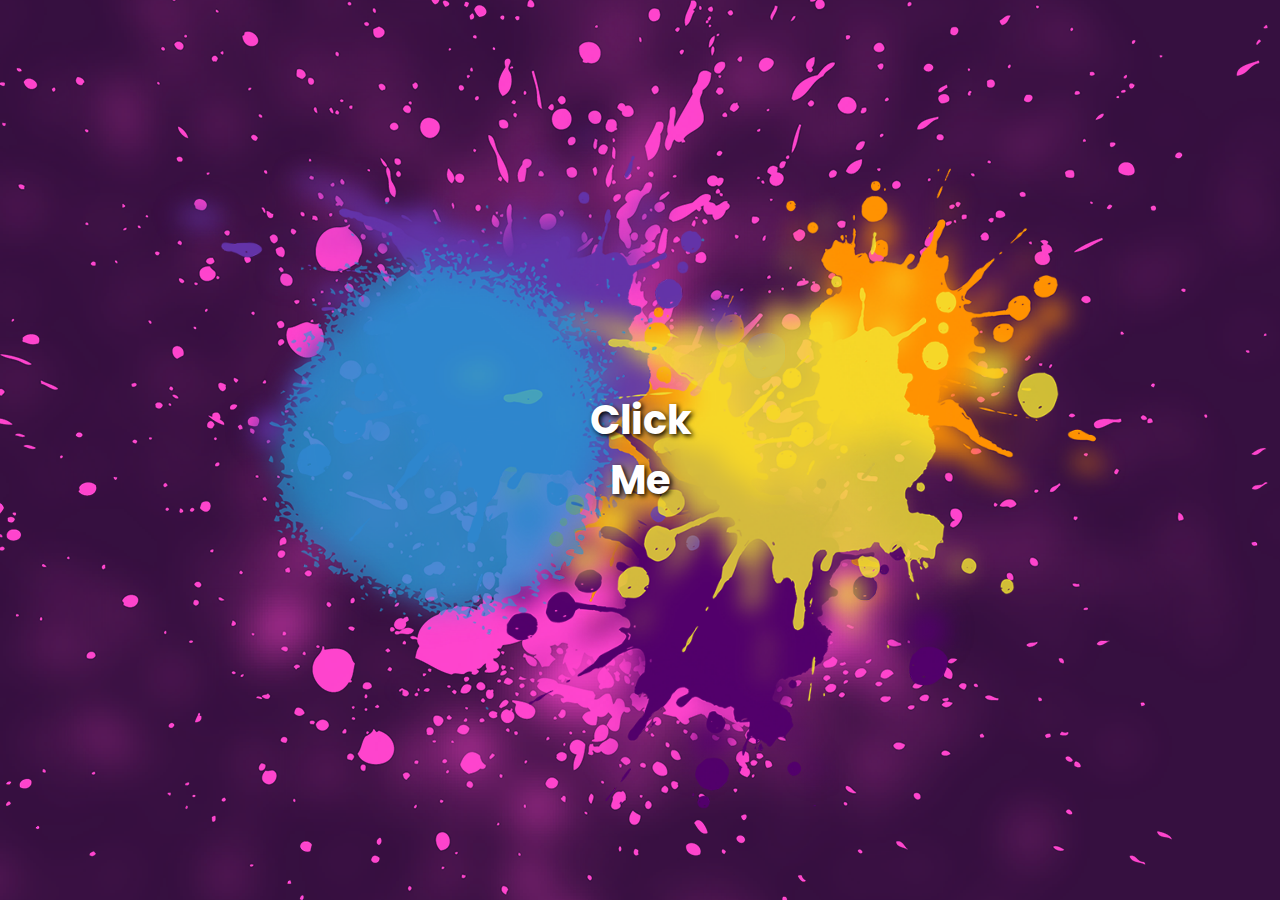
<file: index.html>
<!DOCTYPE html>
<html lang="en">
  <head>
    <meta charset="UTF-8" />
    <meta name="viewport" content="width=device-width, initial-scale=1.0" />
    <title>Happy Holi</title>
    <link rel="stylesheet" href="style.css" />
  </head>
  <body>
    <section id="scene1">
      <img alt="background" src="resource/splash.png" id="splash" />

      <!-- Clickable button -->
      <a href="first.html" class="clickme-container">
        <img src="resource/clickme.png" alt="Click Me" class="clickme-img" />
        <span class="clickme-text">Click Me</span>
      </a>
    </section>
  </body>
</html>
</file>
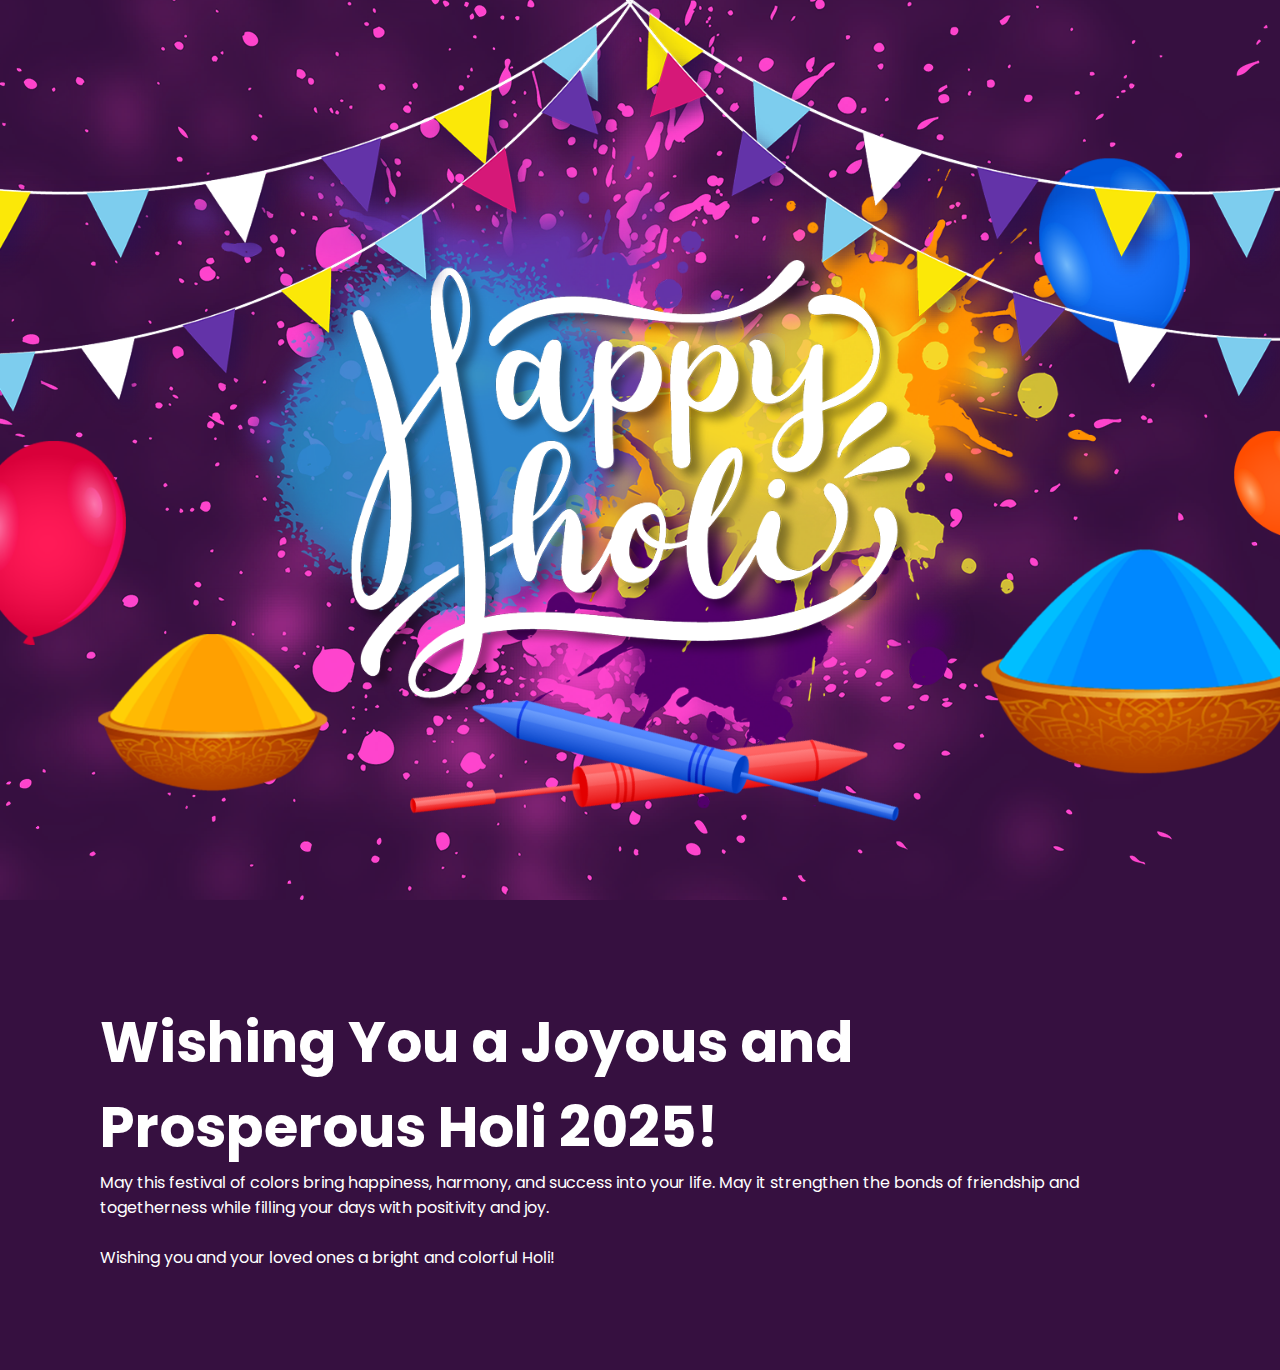
<file: first.html>
<!DOCTYPE html>
<html lang="en">
  <head>
    <meta charset="UTF-8" />
    <meta name="viewport" content="width=device-width, initial-scale=1.0" />
    <title>HAPPY HOLI</title>
    <link rel="stylesheet" href="style.css" />
  </head>
  <body>
    <section id="scene">
      <img alt="background" src="resource/splash.png" id="splash" />
      <img alt="happy holi" src="resource/text.png" id="text" />
      <img alt="baloon1" src="resource/baloon1.png" id="baloon1" />
      <img alt="baloon2" src="resource/baloon2.png" id="baloon2" />
      <img alt="baloon3" src="resource/baloon3.png" id="baloon3" />
      <img alt="decoration1" src="resource/decoration1.png" id="decoration1" />
      <img alt="decoration2" src="resource/decoration2.png" id="decoration2" />
      <img alt="colour1" src="resource/color1.png" id="color1" />
      <img alt="colour2 " src="resource/color2.png" id="color2" />
      <img alt="Watergun1" src="resource/watergun1.png" id="Watergun1" />
      <img alt="Watergun2" src="resource/watergun2.png" id="Watergun2" />
    </section>

    <div class="sec">
      <h2>Wishing You a Joyous and Prosperous Holi 2025!</h2>
      <p>
        May this festival of colors bring happiness, harmony, and success into
        your life. May it strengthen the bonds of friendship and togetherness
        while filling your days with positivity and joy. <br /><br />
        Wishing you and your loved ones a bright and colorful Holi!
      </p>
    </div>

    <script>
      let splash = document.getElementById("splash");
      let text = document.getElementById("text");
      let baloon1 = document.getElementById("baloon1");
      let baloon2 = document.getElementById("baloon2");
      let baloon3 = document.getElementById("baloon3");
      let decoration1 = document.getElementById("decoration1");
      let decoration2 = document.getElementById("decoration2");
      let color1 = document.getElementById("color1");
      let color2 = document.getElementById("color2");
      let Watergun1 = document.getElementById("Watergun1");
      let watergun2 = document.getElementById("Watergun2");

      window.addEventListener("scroll", function () {
        let value = window.scrollY;
        splash.style.top = value * 0.75 + "px";
        text.style.top = value * 0.25 + "px";
        baloon1.style.top = value * -3.25 + "px";
        baloon2.style.top = value * -0.5 + "px";
        baloon3.style.top = value * -2.0 + "px";
        decoration1.style.top = value * 0.5 + "px";
        color1.style.top = value * -0.25 + "px";
        color2.style.top = value * -0.75 + "px";
        Watergun1.style.left = value * -0.75 + "px";
        watergun2.style.left = value * 0.75 + "px";
      });
    </script>
  </body>
</html>
</file>
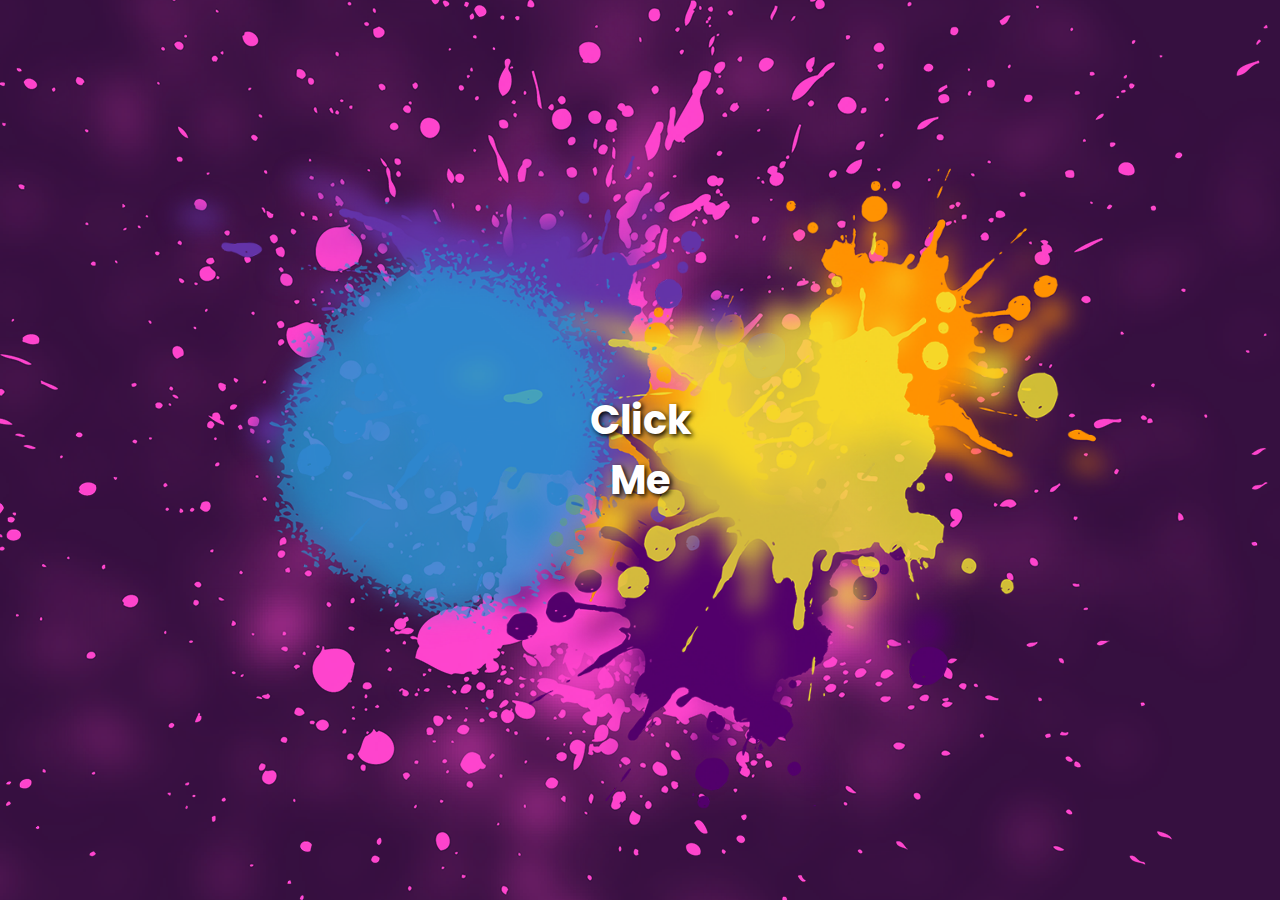
<file: index1.html>
<!DOCTYPE html>
<html lang="en">
  <head>
    <meta charset="UTF-8" />
    <meta name="viewport" content="width=device-width, initial-scale=1.0" />
    <title>Click Me Button</title>
    <link rel="stylesheet" href="style.css" />
  </head>
  <body>
    <section id="scene1">
      <img alt="background" src="resource/splash.png" id="splash" />

      <!-- Clickable button -->
      <a href="first.html" class="clickme-container">
        <img src="resource/clickme.png" alt="Click Me" class="clickme-img" />
        <span class="clickme-text">Click Me</span>
      </a>
    </section>
  </body>
</html>
</file>
<file: style.css>
@import url("https://fonts.googleapis.com/css?family=Poppins:300,400,500,600,700,800,90&display=swap");

* {
  margin: 0;
  padding: 0;
  box-sizing: border-box;
  font-family: "Poppins", sans-serif;
}

body {
  background: #361040 url(resource/bg.png);
  background-attachment: fixed;
  background-position: center;
  overflow-x: hidden;
}

.sec {
  position: relative;
  padding: 100px;
}

.sec h2 {
  font-size: 3.5em;
  color: #fff;
}

.sec p {
  color: #fff;
}

#scene {
  position: relative;
  width: 100%;
  height: 100vh;
}

#scene img {
  position: absolute;
  top: 0;
  left: 0;
  width: 100%;
  height: 100%;
  object-fit: cover;
  pointer-events: none;
}

#scene1 {
  position: relative;
  width: 100%;
  height: 100vh;
}

#scene1 img {
  position: absolute;
  top: 0;
  left: 0;
  width: 100%;
  height: 100%;
  object-fit: cover;
  pointer-events: none;
}

/* Styling for centering the Click Me button */
.clickme-container {
  position: absolute; /* Crucial for centering */
  top: 50%;
  left: 50%;
  transform: translate(-50%, -50%); /* Perfect centering */
  text-align: center;
  text-decoration: none; /* Remove link styling */
  display: flex;
  flex-direction: column;
  align-items: center;
  justify-content: center;
  z-index: 10; /* Ensure it appears above the background */
}

/* Click Me Image */
.clickme-img {
  width: 150px; /* Adjust size as needed */
  height: auto;
  z-index: 11; /* Ensure it is visible */
}

/* Overlay text on the image */
.clickme-text {
  position: absolute;
  top: 50%;
  left: 50%;
  transform: translate(-50%, -50%); /* Perfectly centered text */
  color: white;
  font-size: 40px;
  font-weight: bold;
  text-shadow: 2px 2px 5px black;
  z-index: 12; /* Ensure text is visible */
}

@media (max-width: 1024px) {
  #header {
    padding: 15px 5%;
  }

  #scene {
    height: auto;
    flex-direction: column;
    align-items: center;
    padding-top: 500px;
  }

  #scene img {
    width: 100%;
  }
  .sec {
    padding: 60px 5%;
  }

  .sec h2 {
    font-size: 2.5em;
  }

  #scene {
    height: auto;
  }
}

/* Mobile Devices */
@media (max-width: 768px) {
  #header {
    flex-direction: column;
    text-align: center;
    padding: 15px;
  }

  #header ul {
    gap: 15px;
    flex-wrap: wrap;
  }

  .sec {
    padding: 50px 5%;
  }

  .sec h2 {
    font-size: 2.2em;
  }

  .clickme-img {
    width: 100px;
  }

  #scene {
    height: auto;
    flex-direction: column;
    align-items: center;
    padding-top: 200px;
  }

  #scene img {
    width: 100%;
  }
}

/* Small Screens */
@media (max-width: 480px) {
  .sec {
    padding: 40px 5%;
  }

  .sec h2 {
    font-size: 1.8em;
  }

  .clickme-img {
    width: 100px;
  }

  #scene img {
    width: 100%;
  }
}
</file>
